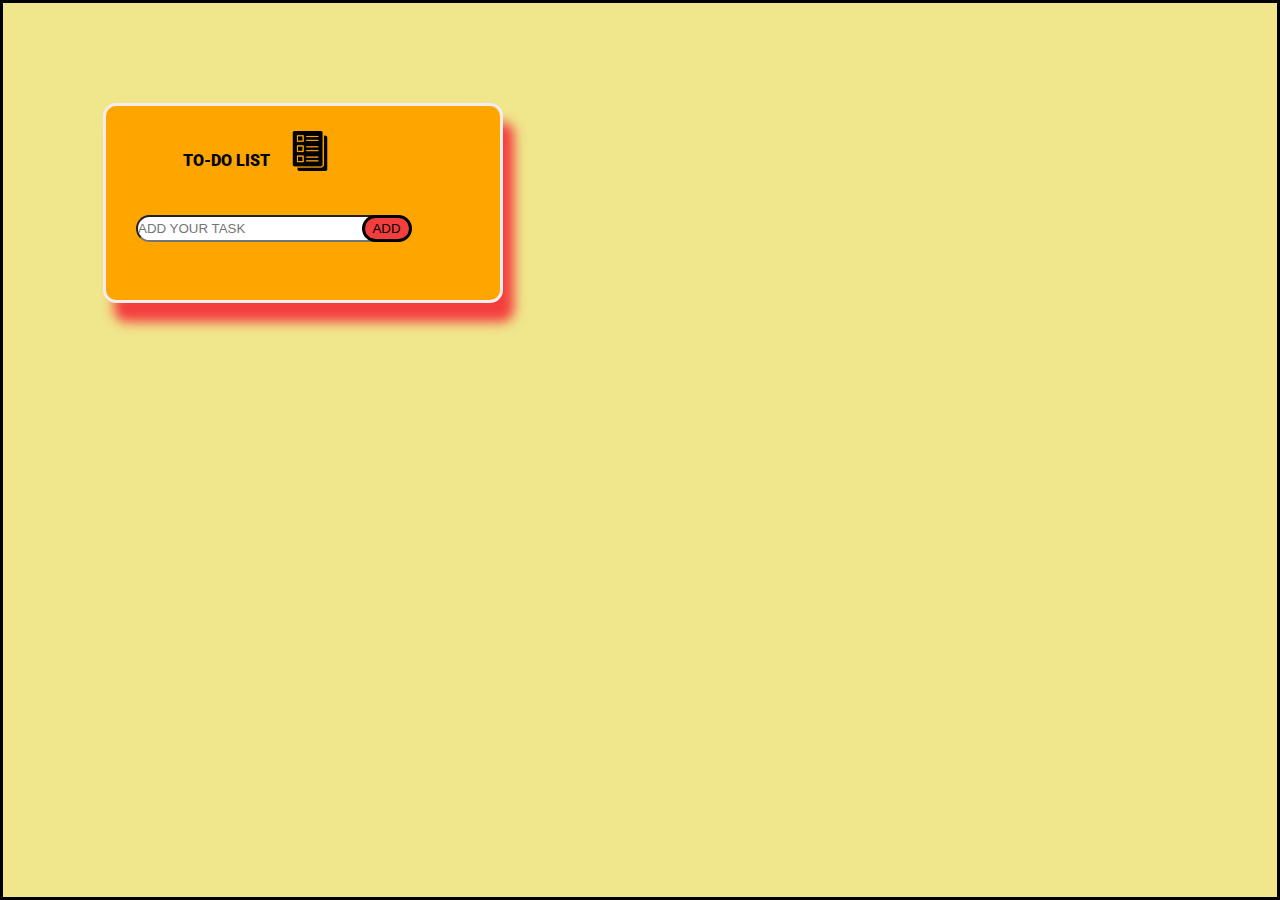
<file: index.html>
<!DOCTYPE html>
<html lang="en">
<head>
    <meta charset="UTF-8">
    <meta name="viewport" content="width=device-width, initial-scale=1.0">
    <title>TO DO LIST </title>
    <link rel="stylesheet" href="tdl.css">
</head>
<body>
    <div class="container">
        <div class="box">
            <div class="upperbox"> 
                <h2 class="font">TO-DO LIST</h2>
                <div class="img"></div>
            </div>
            <form action=" ">
            <div class="middlebox">
                
                <div class="task_container">
                    <label for="list">  </label>
                    <input type="text" id="input-box"  name="list" placeholder="ADD YOUR TASK"/>
                </div>

                <div class="button_container">
                    <button onclick="addtask()">ADD</button>
                </div>

                <ul id="list_container">
                    <li class="checked">task 1</li>
                    <li>task 2</li>
                    <li>task 3</li>
                </ul>
            </div>
        </form>
        <script src="tdl.js"></script>
    </body>
</html>
</file>
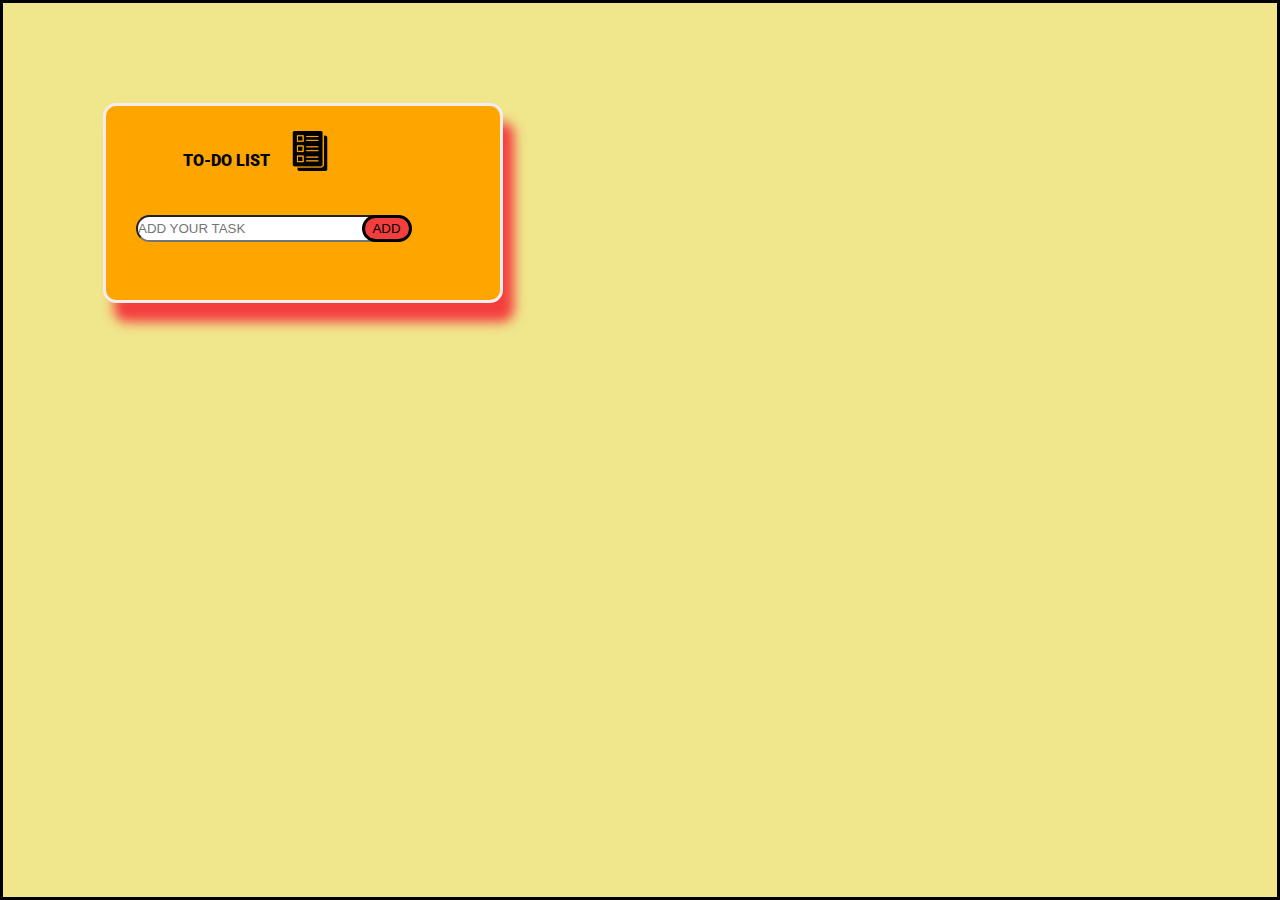
<file: tdl.html>
<!DOCTYPE html>
<html lang="en">
<head>
    <meta charset="UTF-8">
    <meta name="viewport" content="width=device-width, initial-scale=1.0">
    <title>TO DO LIST </title>
    <link rel="stylesheet" href="tdl.css">
</head>
<body>
    <div class="container">
        <div class="box">
            <div class="upperbox"> 
                <h2 class="font">TO-DO LIST</h2>
                <div class="img"></div>
            </div>
            <!-- <form action=" "> -->
            <div class="middlebox">
                
                <div class="task_container">
                    <label for="list">  </label>
                    <input type="text" id="input-box"  name="list" placeholder="ADD YOUR TASK"/>
                </div>

                <div class="button_container">
                    <button onclick="addtask()">ADD</button>
                </div>

                <ul id="list_container">
                    <!-- <li class="checked">task 1</li>
                    <li>task 2</li>
                    <li>task 3</li> -->
                </ul>
            </div>
        <!-- </form> -->
        <script src="tdl.js"></script>
    </body>
</html>
</file>
<file: tdl.css>
/* @import url('https://fonts.googleapis.com/css2?family=Roboto:ital,wght@0,100;0,300;0,400;0,500;0,700;0,900;1,100;1,300;1,400;1,500;1,700;1,900&display=swap'); */
@import url('https://fonts.googleapis.com/css2?family=IBM+Plex+Serif:ital,wght@0,100;0,200;0,300;0,400;0,500;0,600;0,700;1,100;1,200;1,300;1,400;1,500;1,600;1,700&family=Roboto:ital,wght@0,100;0,300;0,400;0,500;0,700;0,900;1,100;1,300;1,400;1,500;1,700;1,900&display=swap');
*{
    margin: 0px;
    padding: 0px;
    box-sizing: border-box;
}

.container{
    min-height: 100vh;
    border: solid black ;
    font-family: "Roboto", sans-serif;
    background-size: cover;
    background-repeat: no-repeat;
    background-color: khaki;
    text-align: center; 
}
.box{
    min-height: 200px;
    max-width: 400px;
    margin: 100px;
    border: solid rgb(245, 237, 237);
    background-color: orange;
    border-radius: 13px;
    box-shadow: 11px 19px 12px rgb(243, 62, 62);
}

.upperbox{
    display: flex;
    margin: 25px 57px;
}

.font{
    padding: 20px;
    font-size: medium;
    font-weight:900;
}
.img{
    padding:20px;
    background-image: url(todolist.png);
    height: 20px;
    background-size:cover;
}

.middlebox{
    margin: 0px 30px ;
    max-width: 370px;
    display: grid;
    grid-template-columns: repeat(auto-fit , minmax(150px , 1fr )); 
    /* border-radius: 1/0px; */
}

.task_container{
    input{
        width: 270px;
        height: 27px;
        border-radius: 16px;
        cursor: pointer;
    }
}

.button_container{
    button{
        width: 50px;
        height: 27px;
        border: solid black;
        border-radius: 16px;
        background-color: rgb(243, 62, 62);
        cursor: pointer;
    }
}

ul li{
    list-style: none;
    font-size: 17px;
    width:270px;

    padding: 12px 8px 12px 19px ;
    user-select: none;
    cursor: pointer;
    position : relative;
}

ul li::before{
    content:' ';
    position: absolute;
    height: 28px;
    width: 28px;
    border-radius:50%;
    background-image: url(unchecked.png);
    background-size: cover;
    background-position: center;
    top: 12px;
    left: 8px;
}

ul li.checked{
    color: #555;
    text-decoration: line-through;
}

ul li.checked::before{
    background-image: url(checked.png);
}
ul li span{
    position: absolute;
    right: 0px;
    top : 5px;
    width: 40px;
    height: 40px;
    font-size: 22px;
    color: rgb(17, 11, 11);
    line-height:40px;
    text-align: cneter;
    border-radius: 50%;
}
ul li span:hover{
    background: rgb(140, 194, 74);
}
#list_container{
   min-width: 270px;
   color:rgb(228, 205, 255);
}
</file>
